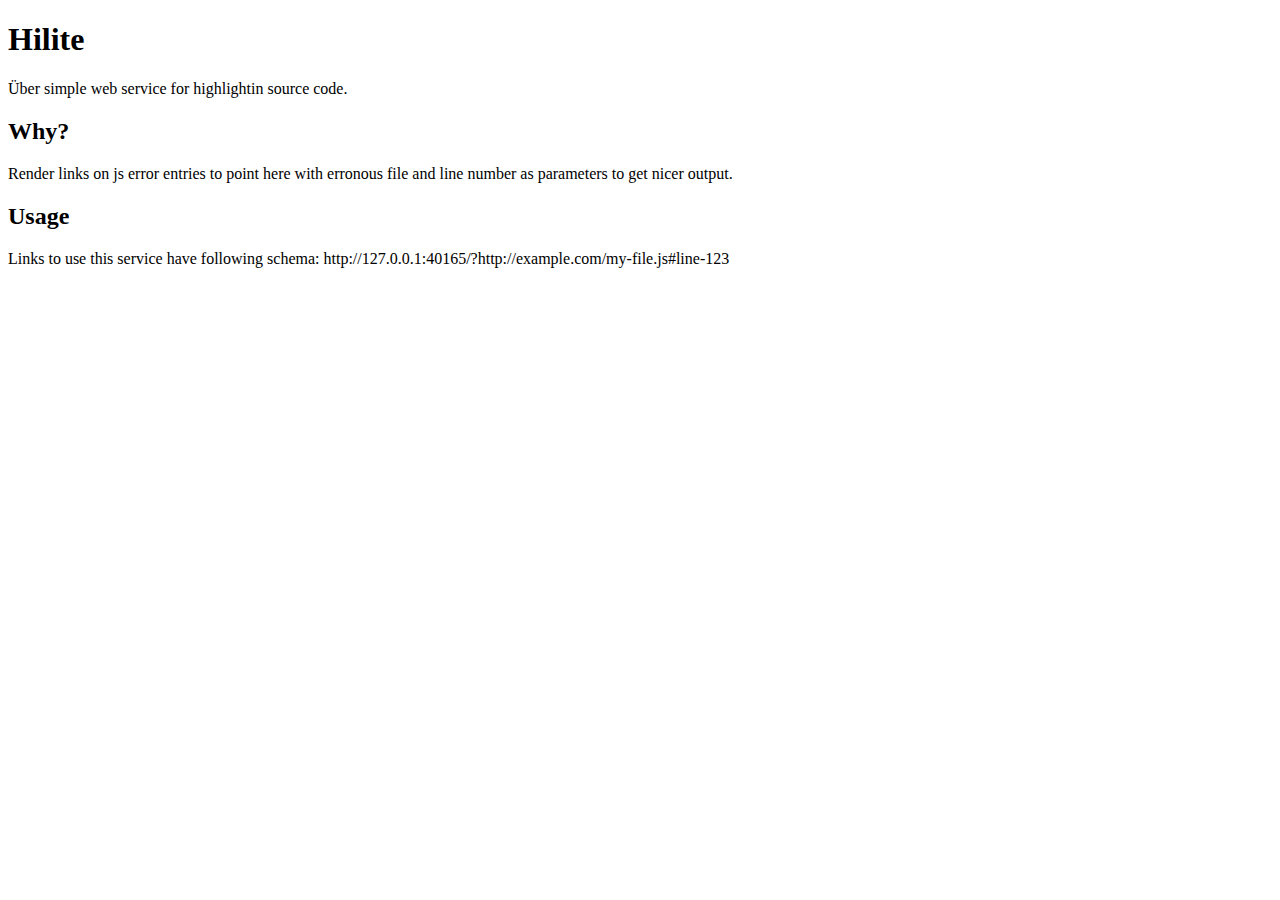
<file: static/index.html>
<!DOCTYPE html>
<html>
  <head>
    <title>Hilite</title>
  </head>
  <body>
    <h1>Hilite</h1>

    <p>Über simple web service for highlightin source code.</p>

    <h2>Why?</h2>

    <p>Render links on js error entries to point here with erronous
    file and line number as parameters to get nicer output.</p>

    <h2>Usage</h2>

    <p>Links to use this service have following
    schema: <span class="sample-url"></span></p>

    <script src="js/jquery-2.0.3.js"></script>
    <script type="text/javascript">
      $(document).ready(function() {
        $(".sample-url").text(window.location.origin +
          "/?http://example.com/my-file.js#line-123");
      });
    </script>
  </body>
</html>
</file>
